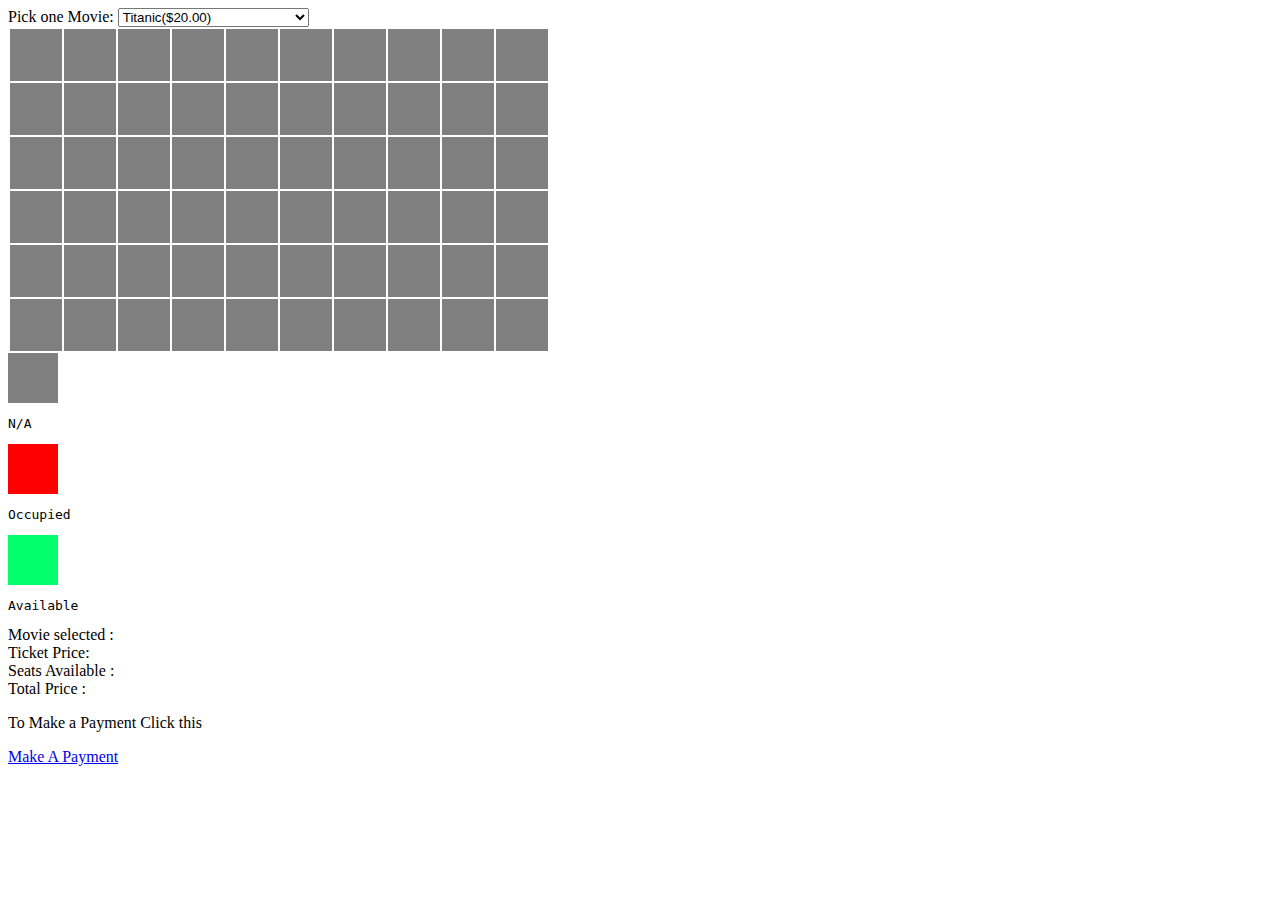
<file: index.html>
<!DOCTYPE html>
<html lang="en">
<head>
    <meta charset="UTF-8">
    <meta http-equiv="X-UA-Compatible" content="IE=edge">
    <meta name="viewport" content="width=device-width, initial-scale=1.0">
    <script src="https://code.jquery.com/jquery-3.5.1.min.js" integrity="sha256-9/aliU8dGd2tb6OSsuzixeV4y/faTqgFtohetphbbj0=" crossorigin="anonymous"></script>
    <script src="script.js"></script>
    <link rel="Stylesheet" href="style.css">
    <title>Movie Tickets</title>
</head>
<body>
<label>Pick one Movie:</label>
<select>
    <option>Titanic($20.00)</option>
    <option>Eat Pray Love($16.00)</option>
    <option>Pirates of Carribean($10.00)</option>
</select>
    <table>
        <tr>
            <th></th>
            <th></th>
            <th></th>
            <th></th>
            <th></th>
            <th></th>
            <th></th>
            <th></th>
            <th></th>
            <th></th>
        </tr>
        <tr>
            <th></th>
            <th></th>
            <th></th>
            <th></th>
            <th></th>
            <th></th>
            <th></th>
            <th></th>
            <th></th>
            <th></th>
        </tr>
        <tr>
            <th></th>
            <th></th>
            <th></th>
            <th></th>
            <th></th>
            <th></th>
            <th></th>
            <th></th>
            <th></th>
            <th></th>
        </tr>
        <tr>
            <th></th>
            <th></th>
            <th></th>
            <th></th>
            <th></th>
            <th></th>
            <th></th>
            <th></th>
            <th></th>
            <th></th>
        </tr>
        <tr>
            <th></th>
            <th></th>
            <th></th>
            <th></th>
            <th></th>
            <th></th>
            <th></th>
            <th></th>
            <th></th>
            <th></th>
        </tr>
        <tr>
            <th></th>
            <th></th>
            <th></th>
            <th></th>
            <th></th>
            <th></th>
            <th></th>
            <th></th>
            <th></th>
            <th></th>
        </tr>

    </table>
<div class="box">
<tr>
    <th><div id="box1"></div>
    <pre>N/A</pre>
    <div id="box2"></div>
    <pre>Occupied</pre>
    <div id="box3"></div>
    <pre>Available</pre></th>
</tr>
    <li>Movie selected :</li>
    <li>Ticket Price:</li>
    <li>Seats Available :</li>
    <li>Total Price :</li>
    


</div>
<p>To Make a Payment Click this</p><a href="page.html">Make A Payment</a>

    

</body>
</html>
</file>
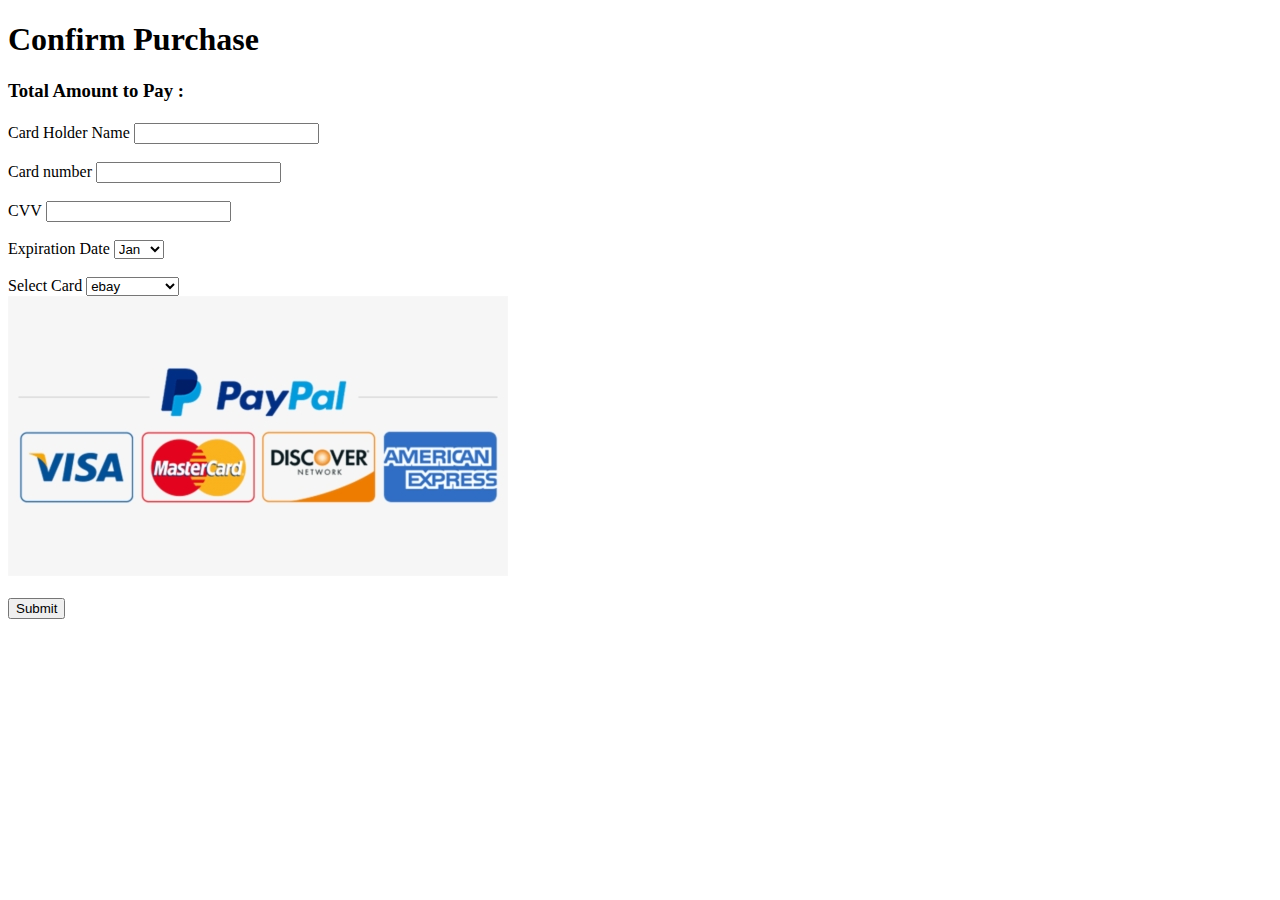
<file: page.html>
<!DOCTYPE html>
<html lang="en">
<head>
    <meta charset="UTF-8">
    <meta http-equiv="X-UA-Compatible" content="IE=edge">
    <meta name="viewport" content="width=device-width, initial-scale=1.0">
    <title>Payment Method</title>
</head>
<body>
    <h1>Confirm Purchase</h1>
    <h3>Total Amount to Pay :</h3><h4 id="Amount"></h4>
    <script></script>
    <form>
        <label for="card h name">Card Holder Name</label>
        <input id="card h name" type="text"><BR></BR>
        
        <label for="card num">Card number</label>
        <input itemid="card num" type="text"><BR></BR>

        <label for="cvv">CVV</label>
        <input id="cvv" type="text"><BR></BR>

        <label>Expiration Date</label>
        <select>
            <option>Jan</option>
            <option>Feb</option>
            <option>Mar</option>
            <option>Apr</option>
            <option>May</option>
            <option>Jun</option>
            <option>Jul</option>
            <option>Aug</option>
            <option>Sept</option>
            <option>Oct</option>
            <option>Nov</option>
            <option>Dec</option>
        </select>
    </form><BR>
        <label> Select Card </label>
        <select>
            <option>ebay</option>
            <option>credit card</option>
            <option>debit card</option>
            <option> master card</option>
            <option>paypal</option>
        </select><BR>
        <img src="/Images/logo.png">
        <BR><BR><button>Submit</button>

    
</body>
</html>
</file>
<file: style.css>
#table,tr,th,td {
    width: 50px;
    height: 50px;
    background-color: gray;
    margin-left: 10px;
}

#box1{
    width: 50px;
    height: 50px;
    background-color: gray;
}
#box2 {
    width: 50px;
    height: 50px;
    background-color: red;

}
#box3 {
    width: 50px;
    height: 50px;
    background-color: rgb(0, 255, 106);
}
</file>
